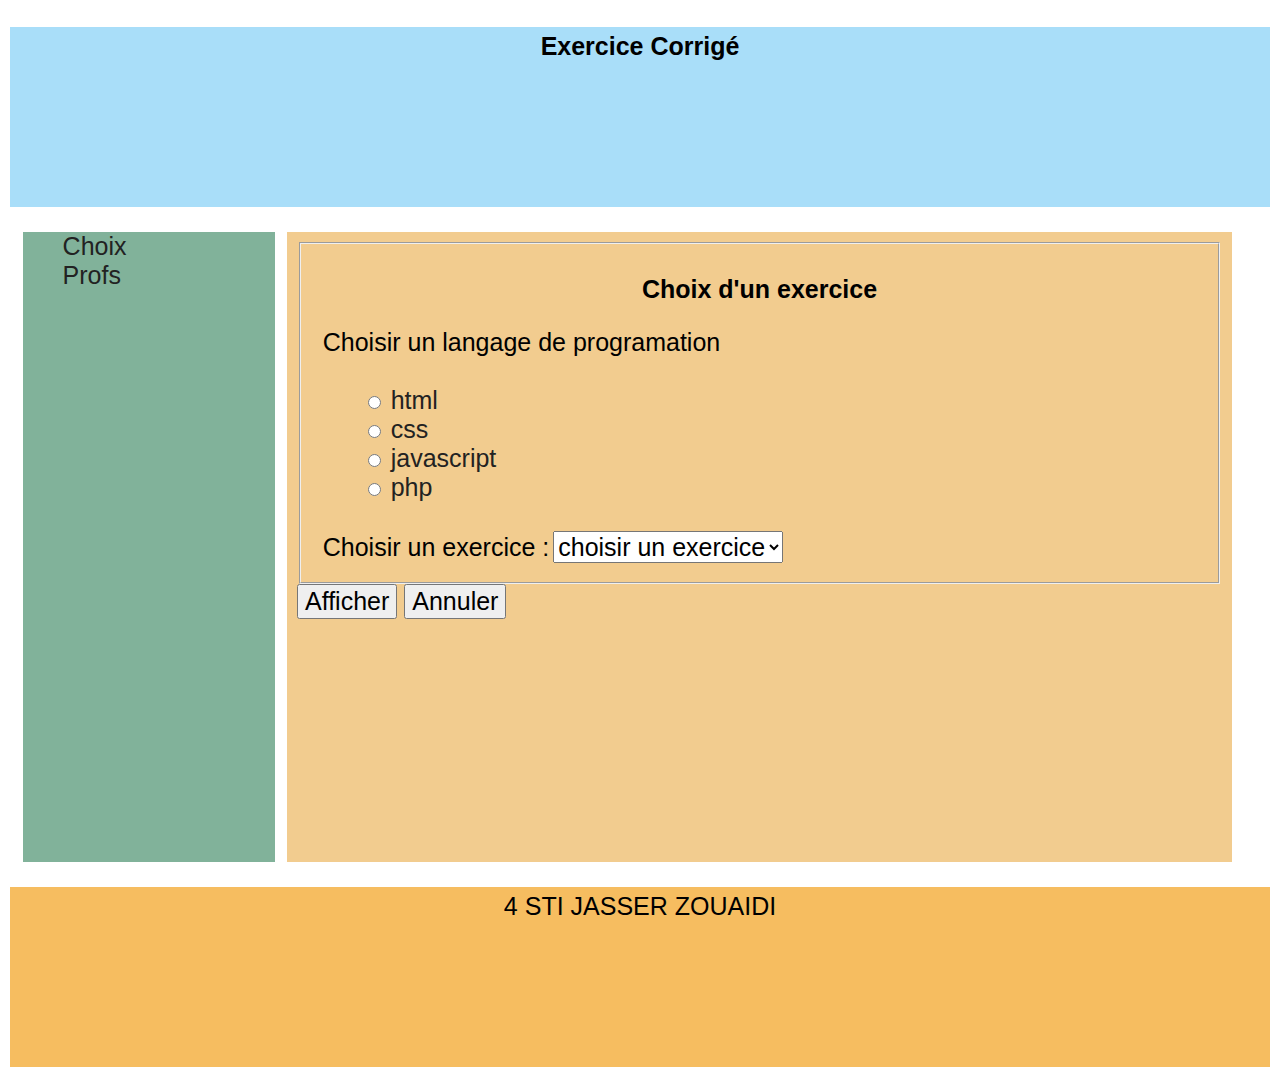
<file: index.html>
<!DOCTYPE html>
<html lang="en">
    <head>
    <meta charset="UTF-8">
    <meta http-equiv="X-UA-Compatible" content="IE=edge">
    <meta name="viewport" content="width=device-width, initial-scale=1.0">
    <title>Document</title>
    <link rel="stylesheet" href="styles.css">
</head>
<body>

    <header>
        <h1>
            Exercice Corrigé
        </h1>
    </header>

    <nav>
        <ul>
            <li><a href="choix.html" target="a">Choix</a></li>
            <li><a href="profs.php"  target="a">Profs</a></li>
        </ul>
    </nav>

    <main>
        <iframe src="choix.html" name="a" frameborder="0" width="100%" height="100%">

        </iframe>
    </main>

    <footer>
        <p>
            4 STI JASSER ZOUAIDI
        </p>
    </footer>
    
</body>
</html>
</file>
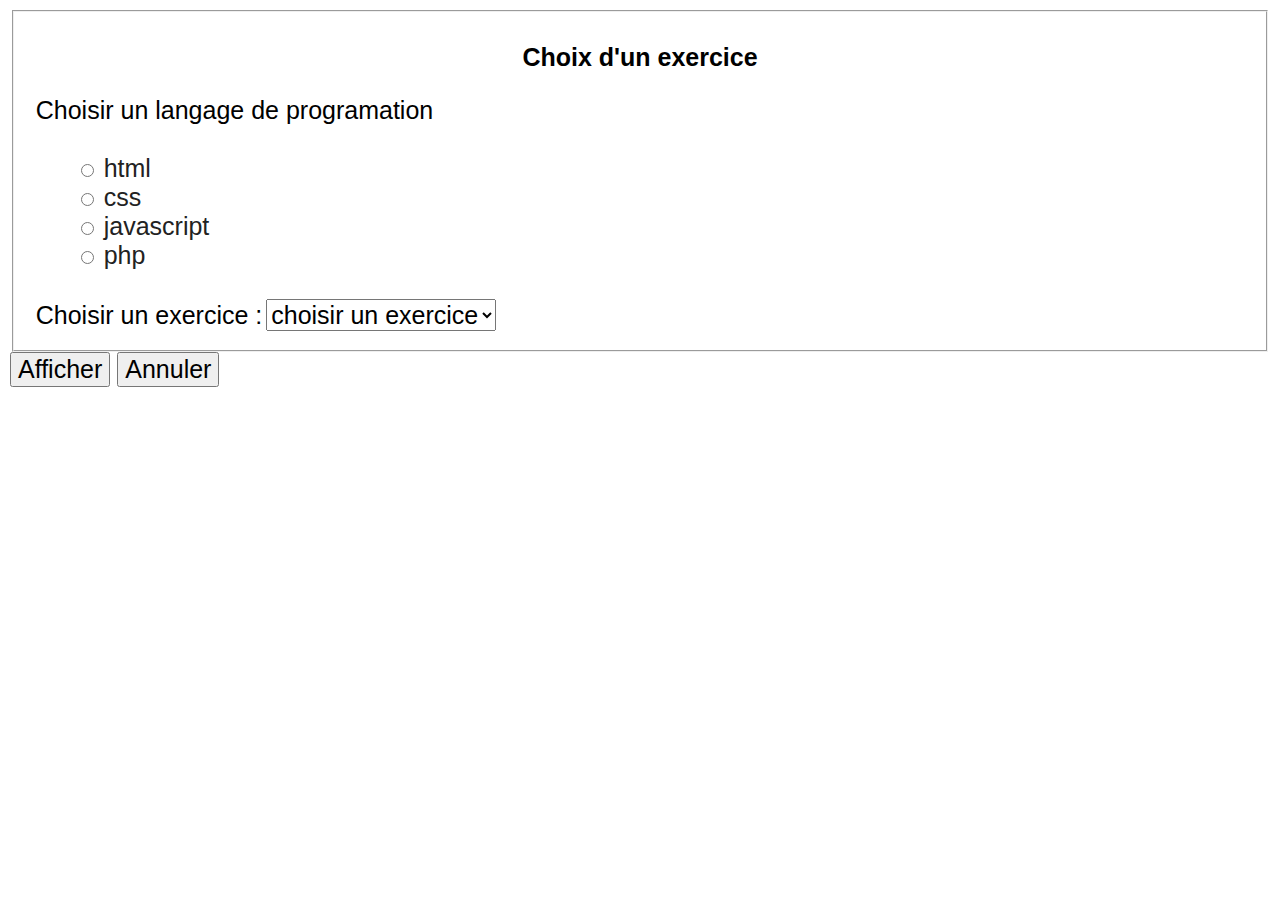
<file: choix.html>
<!DOCTYPE html>
<html lang="en">
<head>
    <meta charset="UTF-8">
    <meta http-equiv="X-UA-Compatible" content="IE=edge">
    <meta name="viewport" content="width=device-width, initial-scale=1.0">
    <title>Document</title>
    <link rel="stylesheet" href="styles.css">
    <script src="controles.js"></script>
</head>
<body>
    <form method="post" action="choix.php" onsubmit="return verif()">

        <fieldset>
            <h1>
            Choix d'un exercice
        </h1>
        <table>
            <tr>
                <td colspan="2" > <label for="lang"> Choisir un langage de programation </label> </td>
            </tr>
            <tr>
                <td colspan="2">
                    <ul>
                        <li> <input type="radio" id="r1" value='html' name="lang"> html</li>
                        <li> <input type="radio" id="r2" value='css' name="lang"> css</li>
                        <li> <input type="radio" id="r3" value='javascript' name="lang"> javascript</li>
                        <li> <input type="radio" id="r4" value="php" name="lang"> php</li>
                    </ul>
                </td>
            </tr>
            <tr>
                <td><label for="ex">Choisir un exercice : </label></td>
                <td>
                    <select name="ex" id="ex">
                        <option value="" disabled selected>choisir un exercice</option>
                        <option value="ex1" >ex1</option>
                        <option value="ex2" >ex2</option>
                        <option value="ex3" >ex3</option>
                        <option value="ex4" >ex4</option>
                    </select>
                </td>
            </tr>
        </table>
    </fieldset>
    <input type="submit" value="Afficher">
    <input type="reset" value="Annuler">
</form>
    
</body>
</html>
</file>
<file: styles.css>
* {
    font-family: 'Gill Sans', 'Gill Sans MT', Calibri, 'Trebuchet MS', sans-serif;
    font-size: 25px;
}
li,a {
    color: #222;
    text-decoration: none;
}
body {
    height: 100vh;
    margin: 0;
    padding: 10px;
}
header{
    height: 20%;
    background-color: #a9def9;
}
h1,p {
    text-align: center;
    padding: 5px;
    transition: all 0.5s;
}
h1:hover {
    transform: translate(10px);
    color: #fff;

}
ul {
    list-style-type: none;
}
nav{
    left: 1%;
    position: relative;
    background-color: #81b29a;
    height: 70%;
    width: 20%;
}
main{
    width: 75%;
    right: 2%;
    left: 22%;
    top: -70%;
    position: relative;
    height: 70%;
    background-color: #f2cc8f;
}
footer{
    top: -70%;
    position: relative;
    height: 20%;
    background-color: #f6bd60;
}
</file>
